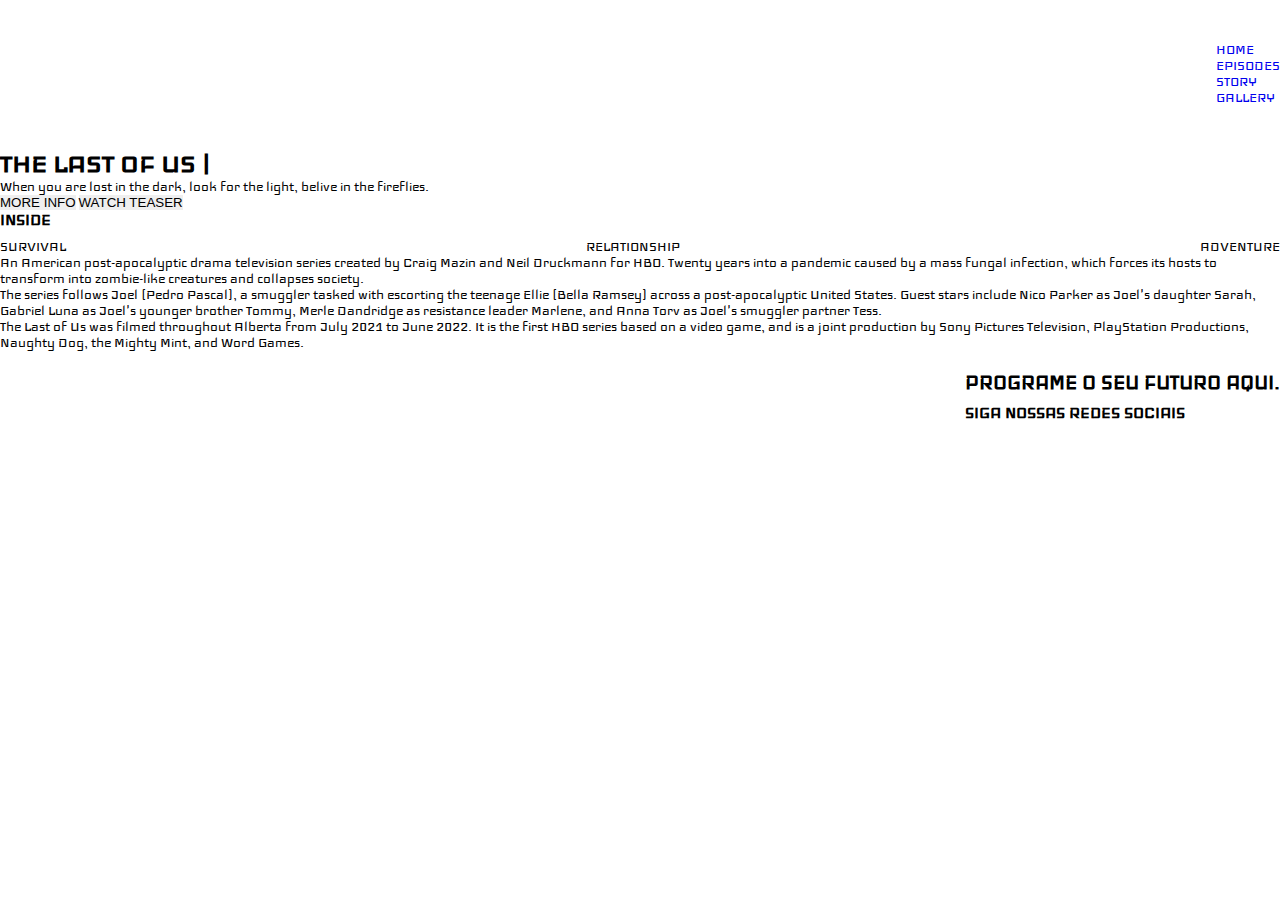
<file: index.html>
<!DOCTYPE html>
<html lang="en">
  <head>
    <meta charset="UTF-8" />
    <meta http-equiv="X-UA-Compatible" content="IE=edge" />
    <meta name="viewport" content="width=device-width, initial-scale=1.0" />
    <link rel="preconnect" href="https://fonts.googleapis.com" />
    <link rel="preconnect" href="https://fonts.gstatic.com" crossorigin />
    <link
      href="https://fonts.googleapis.com/css2?family=Actor&family=Darker+Grotesque:wght@300;400;500;600;700;800;900&family=Iceland&display=swap"
      rel="stylesheet"
    />
    <link rel="stylesheet" href="./assets/styles/global.css" />
    <link rel="stylesheet" href="./assets/styles/style.css" />

    <title>Maratona Kenzie</title>
  </head>
  <body>
    <!-- TELA 01 -->
    <div class="home">
      <div class="container">
        <header class="flex">
          <figure>
            <img src="./assets/images/KenzieAcademyLogo.png" />
          </figure>
          <nav>
            <ul>
              <li>
                <a href="#">HOME</a>
              </li>
              <li>
                <a href="#">EPISODES</a>
              </li>
              <li>
                <a href="#">STORY</a>
              </li>
              <li>
                <a href="#">GALLERY</a>
              </li>
            </ul>
          </nav>
        </header>
        <main>
          <h1>THE LAST OF US |</h1>
          <p>
            When you are lost in the dark, look for the light, belive in the
            fireflies.
          </p>
          <div>
            <button class="active">MORE INFO</button>
            <button class="inactive">WATCH TEASER</button>
          </div>
          <section class="flex-column">
            <h3>INSIDE</h3>
            <ul class="flex">
              <li>SURVIVAL</li>
              <li>RELATIONSHIP</li>
              <li>ADVENTURE</li>
            </ul>
          </section>
        </main>
      </div>
    </div>
    <!-- TELA 02 -->
    <section class="episodes">
      <div class="container flex">
        <section class="posts">
          <p>
            An American post-apocalyptic drama television series created by
            Craig Mazin and Neil Druckmann for HBO. Twenty years into a pandemic
            caused by a mass fungal infection, which forces its hosts to
            transform into zombie-like creatures and collapses society.
          </p>
          <p>
            The series follows Joel (Pedro Pascal), a smuggler tasked with
            escorting the teenage Ellie (Bella Ramsey) across a post-apocalyptic
            United States. Guest stars include Nico Parker as Joel's daughter
            Sarah, Gabriel Luna as Joel's younger brother Tommy, Merle Dandridge
            as resistance leader Marlene, and Anna Torv as Joel's smuggler
            partner Tess.
          </p>
          <p>
            The Last of Us was filmed throughout Alberta from July 2021 to June
            2022. It is the first HBO series based on a video game, and is a
            joint production by Sony Pictures Television, PlayStation
            Productions, Naughty Dog, the Mighty Mint, and Word Games.
          </p>
        </section>
        <ol class="episodes-list">
          <!-- <li class="card">
            <img
              src="./assets/images/episodes/episode1.svg"
              alt="Imagem referente ao episodio 1"
            />
            <div class="card-text">
              <h4>"When You're Lost in the Darkness"</h4>
              <p>
                In 2003, a mass fungal infection of mutated Cordyceps sparks a
                global pandemic. Joel flees with his daughter, Sarah, and
                brother, Tommy, from their Texas home; Sarah is killed by a
                soldier.
              </p>
            </div>
          </li> -->
        </ol>
      </div>
    </section>

    <!-- TELA 03 -->
    <footer>
      <div class="container flex">
        <figure>
          <img src="./assets/images/KenzieAcademyWVertical 1.svg" />
        </figure>
        <section class="flex-column">
          <h2>PROGRAME O SEU FUTURO AQUI.</h2>
          <h3>SIGA NOSSAS REDES SOCIAIS</h3>
          <div class="footer-icons">
            <img src="./assets/images/icons/icons8-instagram-90 1.svg" />
            <img src="./assets/images/icons/LinkedIn.svg" />
          </div>
        </section>
      </div>
    </footer>
    <script src="./script/script.js"></script>
  </body>
</html>
</file>
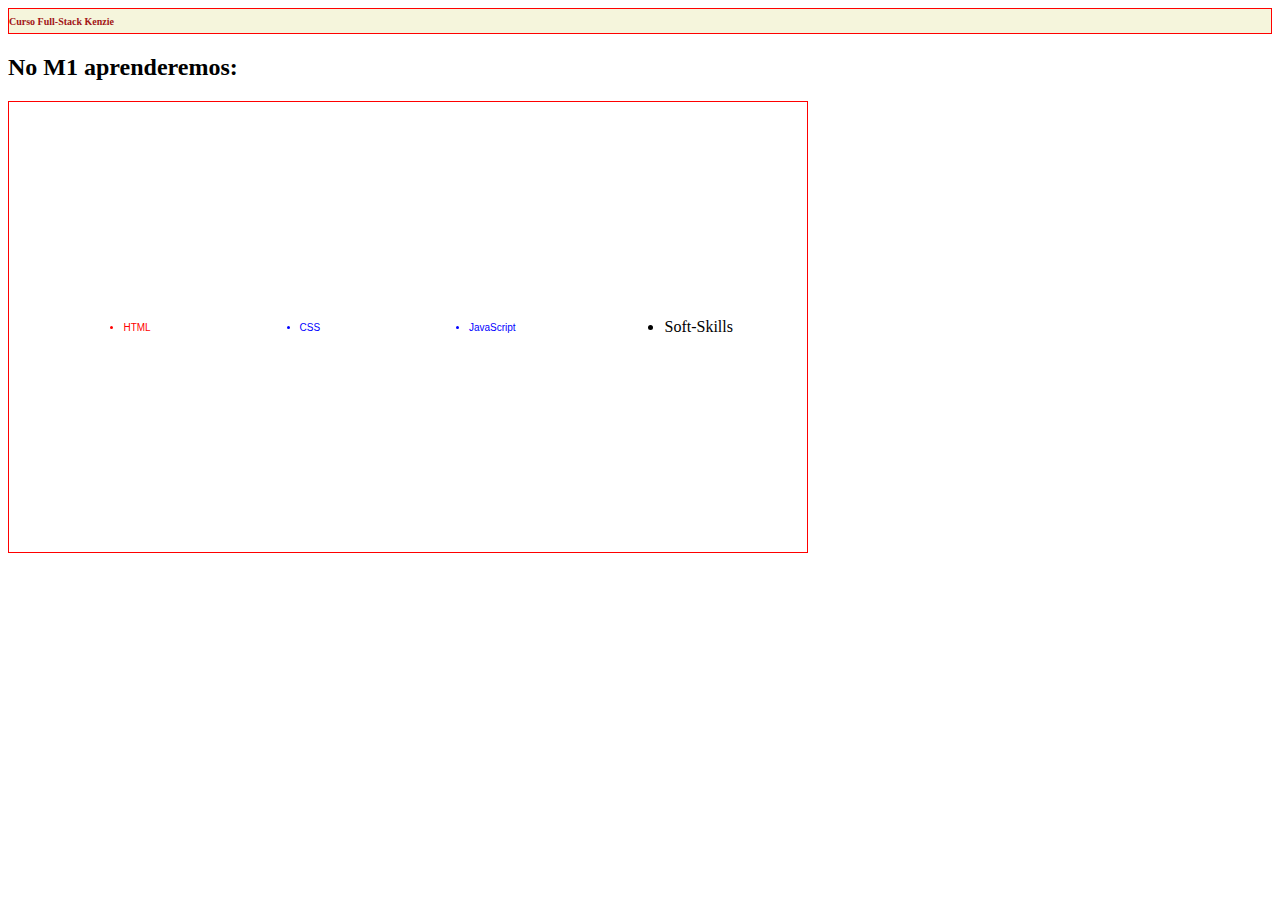
<file: explicacao/teste.html>
<!DOCTYPE html>
<html lang="en">
  <head>
    <meta charset="UTF-8" />
    <meta http-equiv="X-UA-Compatible" content="IE=edge" />
    <meta name="viewport" content="width=device-width, initial-scale=1.0" />
    <link href="./explicacao.css" rel="stylesheet" />
    <script src="./explicacao.js" defer></script>
    <title>Teste</title>
  </head>

  <body>
    <header class="meuheader">
      <h1>Curso Full-Stack Kenzie</h1>
    </header>

    <main>
      <h2>No M1 aprenderemos:</h2>

      <ul class="lista">
        <li id="primeiro" class="lucida"><p>HTML</p></li>
        <li class="lucida"><p>CSS</p></li>
        <li class="lucida"><p>JavaScript</p></li>
      </ul>
    </main>
  </body>
</html>
</file>
<file: assets/styles/global.css>
* {
  padding: 0;
  margin: 0;
  border: 0;
  box-sizing: border-box;
  list-style: none;
  text-decoration: none;
}

:root {
  --color-primary: #ce3029;
  --color-secondary: #8e0000;
  --color-grey-1: #474747;
  --color-grey-2: #ffffff;
  --color-grey-3: #000000;
  --text-color-1: #c7c7c7cc;
}

body {
  font-family: "Iceland", sans-serif;
  width: 100vw;
  height: 100vh;
}
</file>
<file: assets/styles/style.css>
.flex {
  display: flex;
  align-items: center;
  justify-content: space-between;
}

.flex-column {
  display: flex;
  flex-direction: column;
  gap: 10px;
}

/* HEADER*/
</file>
<file: explicacao/explicacao.css>
h1 {
  color: #a21616;
  font-size: 10px;
  font-weight: bold;
}

.meuheader {
  border: 1px solid red;
  background-color: beige;
}

.lucida {
  font-family: "Lucida Sans", "Lucida Sans Regular", "Lucida Grande",
    "Lucida Sans Unicode", Geneva, Verdana, sans-serif;
  color: blue;
  font-size: 10px;
}
#primeiro {
  color: red;
}

.lista {
  border: 1px solid red;
  height: 50vh;
  width: 60%;
  display: flex;
  align-items: center;
  justify-content: space-around;
}
</file>
